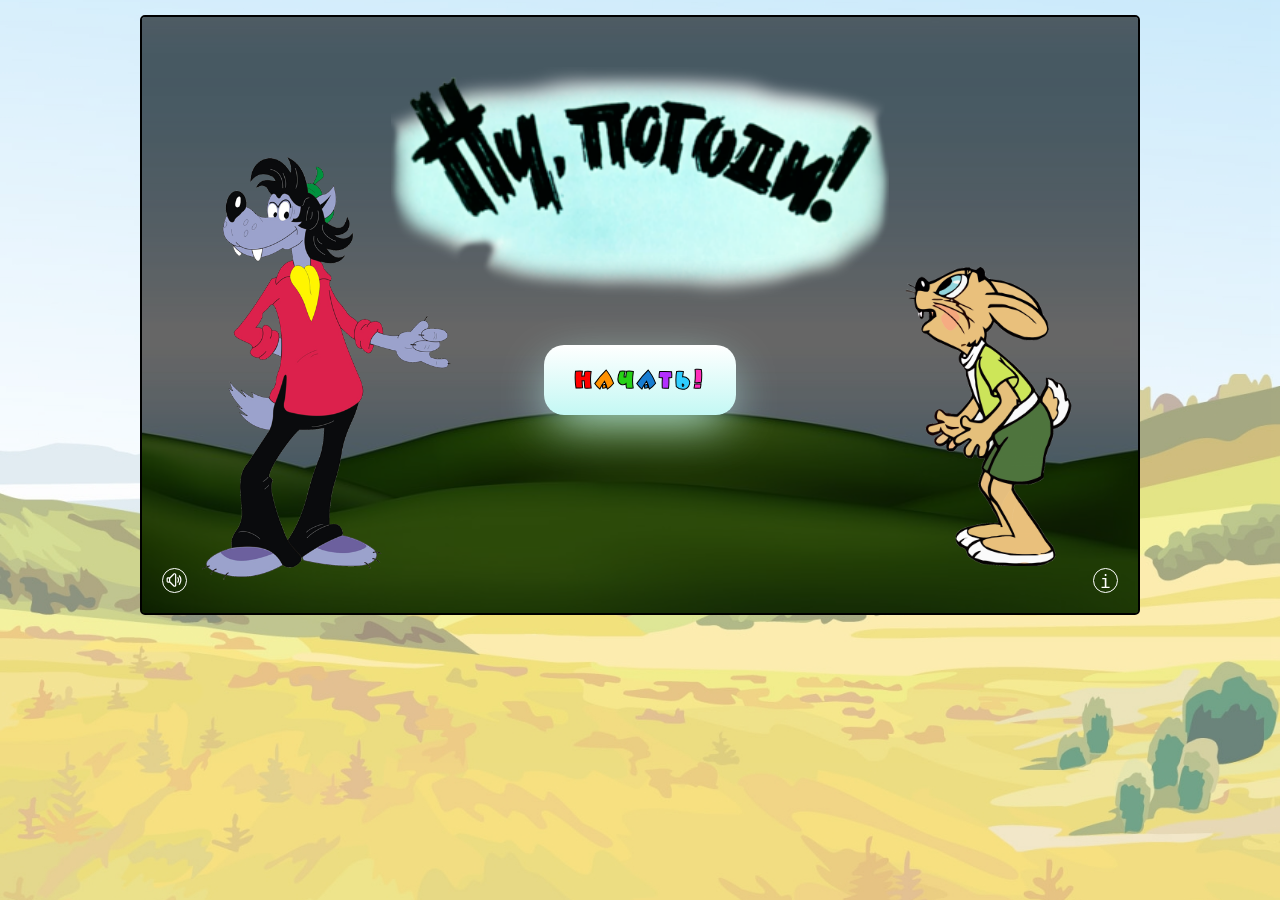
<file: index.html>
<!DOCTYPE html>
<html lang="en">
  <head>
    <meta charset="UTF-8" />
    <meta name="viewport" content="width=device-width, initial-scale=1.0" />
    <link rel="shortcut icon" href="img/title-icon.png" type="image/x-icon">
    <title>Ну, погоди!</title>
    <link rel="stylesheet" type="text/css" href="style/style.css" />
  </head>
  <body>
    <div class="bg"></div>
    <div id="game"></div>
    <script src="js/variable.js"></script>
    <script src="js/function.js"></script>
    <script src="js/createEgg.js"></script>
    <script src="js/main.js"></script>
  </body>
</html>
</file>
<file: style/style.css>
/*Обнуление ко всем элементам*/
*{
	padding: 0;
	margin: 0;
	border: 0;
}

/* Подсчет ширины блока */
*,*:before,*:after{
	-moz-box-sizing: border-box;
	-webkit-box-sizing: border-box;
	box-sizing: border-box;
}

/* Убираем линии обводки в браузерах */
:focus,:active{outline: none;}
a:focus,a:active{outline: none;}

/* Делаем эллементы блочными */
nav,footer,header,aside{display: block;}

/* Уравнивание шрифтов и эллементов в разных браузерах. Например увеличение шрифта на айфоне */
html,body{
	height: 100%;
	width: 100%;
	font-size: 100%;
	line-height: 1;
	font-size: 14px;
	-ms-text-size-adjust: 100%;
	-moz-text-size-adjust: 100%;
	-webkit-text-size-adjust: 100%;
}

/* Наследовть семейство шрифта. По умолчанию они этого не делают */
input,button,textarea{font-family:inherit;}

/* Особенности в разных браузерах. Крестик в инпутах. Отступы конопок. И обнуление списков */
input::-ms-clear{display: none;}
/* button{cursor: url('../img/cursor.png') 32 32, pointer;} */
button::-moz-focus-inner {padding:0;border:0;}
a, a:visited{text-decoration: none;}
a:hover{text-decoration: none;}
ul li{list-style: none;}
img{vertical-align: top;}

/* Сбрасываем стили заголовков */
h1,h2,h3,h4,h5,h6{font-size:inherit;font-weight: 400;}
/* ============================================================== */

/* Стили для игры */

/** Подключаем шрифт Generated by FG **/
@font-face {
	font-family: 'Conv_BeeskneesC';
	src: url('../font/BeeskneesC.eot');
	src: local('☺'), url('../font/BeeskneesC.woff') format('woff'), url('../font/BeeskneesC.ttf') format('truetype'), url('../font/BeeskneesC.svg') format('svg');
	font-weight: normal;
	font-style: normal;
}

/* Настройки бади. общий шрифт, фон */
body{
	position: fixed;
	font-family: 'Conv_BeeskneesC';
	background: url('../img/main-bg.jpg') center/ cover no-repeat;
	overflow: hidden;
}

/* Налаживаем белою прозрачность на фон, чтобы он не был якрим */
.bg{
	position: absolute;
	top: 0;
	left: 0;
	width: 100%;
	height: 100%;
	z-index: 1;
	background: rgba(255, 255, 255, 0.4);
}

/* Размеры игры, фон игры */
#game{
	display: block;
	width: 1000px;
	height: 600px;
	position: relative;
	z-index: 2;
	background: url(../img/game-bg.jpg) 0 -320px/ cover no-repeat;
	margin: 15px auto 0;
	border: 2px solid black;
	border-radius: 5px;
	overflow: hidden;
}

/* ================================================================= */
/* СТИЛИ ДЛЯ НАЧАЛА И КОНЦА ИГРЫ */

/* Заставка для начала игры */
#start{
	position: absolute;
	z-index: 10;
	top: 0;
	left: 0;
	width: 100%;
	height: 100%;
	padding: 328px 0px 0px 0px;
	background: 
		url(../img/rabit-look.png) right 250px/ 30% no-repeat, 
		url(../img/wolf.png) 60px 140px/ 25% no-repeat, 
		url(../img/title.png) center 50px/ 50% no-repeat,
		rgba(0, 0, 0, 0.6);
}

/* Стили для кнопки начала и конца */
#start-btn,
#restart-btn{
	border-radius: 20px;
	-webkit-box-shadow: -1px 15px 50px -10px rgba(196,248,244,1);
	-moz-box-shadow: -1px 15px 50px -10px rgba(196,248,244,1);
	box-shadow: -1px 15px 50px -10px rgba(196,248,244,1);
	background: linear-gradient(0deg, rgba(196,248,244,1) 0%, rgba(255,255,255,1) 100%); /* w3c */
	font-size: 24px;
	letter-spacing: 3px;
	padding: 20px 30px;
	display: block;
	margin: 0 auto;
	text-align: center;
	-webkit-text-stroke: 1px #000000;
	transition: 0.5s;
}

/* Стили при наведении на кнопку */
#start-btn:hover,
#restart-btn:hover{
	-webkit-box-shadow: -1px 15px 50px 3px rgba(196,248,244,1);
	-moz-box-shadow: -1px 15px 50px 3px rgba(196,248,244,1);
	box-shadow: -1px 15px 50px 3px rgba(196,248,244,1);
	transform: scale(1.1);
	font-size: 26px;
}

/* Стили для разноцветных букв в слове */
#start-btn::first-letter,
#restart-btn::first-letter{
	color: red;
}
#start-btn span:first-child,
#restart-btn span:first-child{
	color: rgb(255, 145, 0);
}
#start-btn span:nth-child(2),
#restart-btn span:nth-child(2){
	color: rgb(38, 209, 23);
}
#start-btn span:nth-child(3),
#restart-btn span:nth-child(3){
	color: rgb(23, 125, 209);
}
#start-btn span:nth-child(4),
#restart-btn span:nth-child(4){
	color: rgb(179, 47, 255);
}
#start-btn span:nth-child(5),
#restart-btn span:nth-child(5){
	color: rgb(47, 206, 255);
}
#start-btn span:last-child,
#restart-btn span:last-child{
	color: rgb(255, 47, 186);
}

/* Заставка конца игры, фоновые изображения */
#end{
	position: absolute;
	z-index: 10;
	top: 0;
	left: 0;
	width: 100%;
	height: 100%;
	padding: 70px 0px 0px 0px;
	background: 
		url(../img/rabit-shok.png) right 200px/ 30% no-repeat, 
		url(../img/rabit-lagh.png) 50px 190px/ 30% no-repeat, 
		rgba(0, 0, 0, 0.6);
}

/* Изменяем отступ для кнопки рестарта */
#restart-btn{
	margin: 70px auto 0px;
}

/* Изменяем текст вывода коцна игры */
#end p{
	text-align: center;
	font-size: 50px;
	-webkit-text-stroke: 1px #000000;
	color: rgb(255, 53, 53);
	margin: 0px 0px 20px 0px;
}
/* ================================================================= */

/* Делаем правила для игры */
.rules{
	position: absolute;
	right: 20px;
	bottom: 20px;
	z-index: 50;
	color: #fff;
}

/* Стилизируем кнопку і */
.rules > a{
	display: inline-block;
	font-family: consolas, monospace;
	width: 25px;
	height: 25px;
	line-height: 25px;
	font-size: 18px;
	border: 1px solid white;
	border-radius: 50%;
	text-align: center;
	color: #fff;
}

/* Стилизируем тело правил */
.info-body{
	display: none;
	background: rgba(255, 255, 255, 0.7);
	border-radius: 0 0 13px 0;
	letter-spacing: 2px;
	padding: 35px 15px 15px;
	width: 300px;
	position: absolute;
	bottom: 0;
	right: 0;
}

/* Стилизируем параграфы правил */
.info-body p{
	margin: 0px 0px 10px 0px;
	color: black;
}

/* Стилизируем крестик для правил */
.info-body a{
	color: black;
}

/* Убираем отступ вниз у последнего ребенка (параграфа) */
.info-body p:last-child{
	margin: 0px 0px 0px 0px;
}

/* Позиционируем крестик на правилах */
.close-rules{
	position: absolute;
	right: 10px;
	top: 10px;
}

/* При клике на И, отображаем правила */
.info-body:target{
	display: block;
}
/* ================================================================= */

/* Кнопка для включения и выключения звука */
#sound{
	position: absolute;
	z-index: 55;
	width: 25px;
	height: 25px;
	background: url('../img/sound.svg') center/ 70% no-repeat;
	left: 20px;
	bottom: 20px;
	border: 1px solid white;
	border-radius: 50%;
	transition: 0.5s;
}

/* Стили для счета игры */
#score{
	color: #f7a000;
	-webkit-text-stroke: 1px #000000;
	letter-spacing: 2px;
	font-size: 40px;
	float: left;
	margin: 15px 0px 0px 20px;
}

/* Стили для таймера */
#timer{
	position: absolute;
	left: 380px;
	color: #f7a000;
	-webkit-text-stroke: 1px #000000;
	letter-spacing: 2px;
	font-size: 40px;
	margin: 15px 0px 0px;
}

/* Стили для блока жизни */
#lifes {
	float: right;
	margin: 15px 20px 0px 0px;
}

/* Жизни в виде цыплят */
#lifes img{
	width: 40px;
}
/* ================================================================= */

/* Стили для волка */
#wolf{
	position: absolute;
	width: 100%;
	height: 100%;
	top: 0;
	left: 0;
	z-index: 5;
}
/* 425 17 */
.wolf-left-top{
	background: url('../img/left-top.png') center 205px/18% no-repeat;
}
.wolf-right-top{
	background: url('../img/left-top.png') center 205px/18% no-repeat;
	transform: scale(-1, 1);
}
.wolf-left-bottom{
	background: url('../img/left-bottom.png') center 245px/17% no-repeat;
}
.wolf-right-bottom{
	background: url('../img/left-bottom.png') center 245px/17% no-repeat;
	transform: scale(-1, 1);
}
/* ================================================================= */

/* Стили для всех блоков (на которые мы будем наводить и волк будем меняться) */
#hens{
	height: 100%;
}
#hens > div{
	position: absolute;
	width: 50%;
	height: 50%;
	z-index: 5;
}
/* Позиционируем эти блоки */
#left-top{
	left: 0;
	top: 0;
	background: url(../img/seno.png) -18px 99px/ 35% no-repeat, url(../img/seno.png) -18px 230px/ 35% no-repeat;
}
#right-top{
	right: 0;
	top: 0;
	background: url(../img/seno.png) 328px 99px/ 35% no-repeat, url(../img/seno.png) 328px 230px/ 35% no-repeat;
}
#left-bottom{
	left: 0;
	bottom: 0;
}
#right-bottom{
	right: 0;
	bottom: 0;
}
/* ================================================================= */

/* Стили для досок на которых сидят куры  */
/* Прямые доски */
.board{
	width: 230px;
	height: 20px;
	background: brown;
	position: absolute;
}
/* Позиционируем эти доски */
.board-left-top{
	left: 0;
	top: 170px;
}
.board-right-top{
	right: 0;
	top: 170px;
}
.board-left-bottom{
	left: 0;
}
.board-right-bottom{
	right: 0;
}
/* ================================================================= */

/* Доски под углом на которых котятся яйца */
.down-board{
	z-index: 3;
	width: 180px;
	height: 18px;
	background: brown;
	position: absolute;
}
/* Позиционируем эти доски */
.down-board-left-top{
	left: 220px;
	top: 196px;
	transform: rotate(17deg);
}
.down-board-right-top{
	right: 220px;
	top: 196px;
	transform: rotate(-17deg);
}
.down-board-left-bottom{
	left: 220px;
	top: 26px;
	transform: rotate(17deg);
}
.down-board-right-bottom{
	right: 220px;
	top: 26px;
	transform: rotate(-17deg);
}
/* ================================================================= */

/* Стили для куриц */
/* ОТОБРАЖЕНИЕ ВСЕХ КУРИЦ */
.hen{
	width: 120px;
	position: absolute;
	z-index: 6;
	/* display: none; */
}
/* Позиционируем курей */
.hen-left-top{
	left: 143px;
	top: 78px;
	transform: scale(-1, 1);
}
.hen-right-top{
	right: 143px;
	top: 78px;
}
.hen-left-bottom{
	left: 143px;
	top: -92px;
	transform: scale(-1, 1);
}
.hen-right-bottom{
	right: 143px;
	top: -92px;
}
/* ================================================================= */

/* Стили для яиц*/
#egg{
	position: absolute;
	width: 25px;
	height: 40px;
	background: #fff;
	border-radius: 50%;
	box-shadow: inset 0px -20px 30px -15px  rgb(223, 15, 15);
	border: 1px solid  rgb(223, 15, 15);
}
/* Позиционируем яйца */
.egg-left-top{
   top: 130px;
   left: 220px;
}
.egg-left-bottom{
   top: 260px;
   left: 220px;
}
.egg-right-top{
   top: 130px;
   left: 750px;
}
.egg-right-bottom{
   top: 260px;
   left: 750px;
}
/* стили для разбитого яйца */
.broken-egg-left{
	position: absolute;
	top: 500px;
	left: 390px;
	width: 40px;
	height: 40px;
	background: url('../img/chicken-left.png') 0px 0px /cover no-repeat;
}
.broken-egg-right{
	position: absolute;
	top: 500px;
	left: 570px;
	width: 40px;
	height: 40px;
	background: url('../img/chicken-left.png') 0px 0px /cover no-repeat;
	transform: scale(-1, 1);
}
/*добавление жизни*/
#chicken{
	position: absolute;
	width: 100px;
	height: 100px;
	top: 50px;
	left: 450px;
	background: url('../img/live.svg') 0px 0px /cover no-repeat;
}
.pause{
	color: red;
	-webkit-text-stroke: 1px #000000;
	font-size: 40px;
	letter-spacing: 2px;
	position: absolute;
	bottom: 2px;
	left: 430px;
}
</file>
